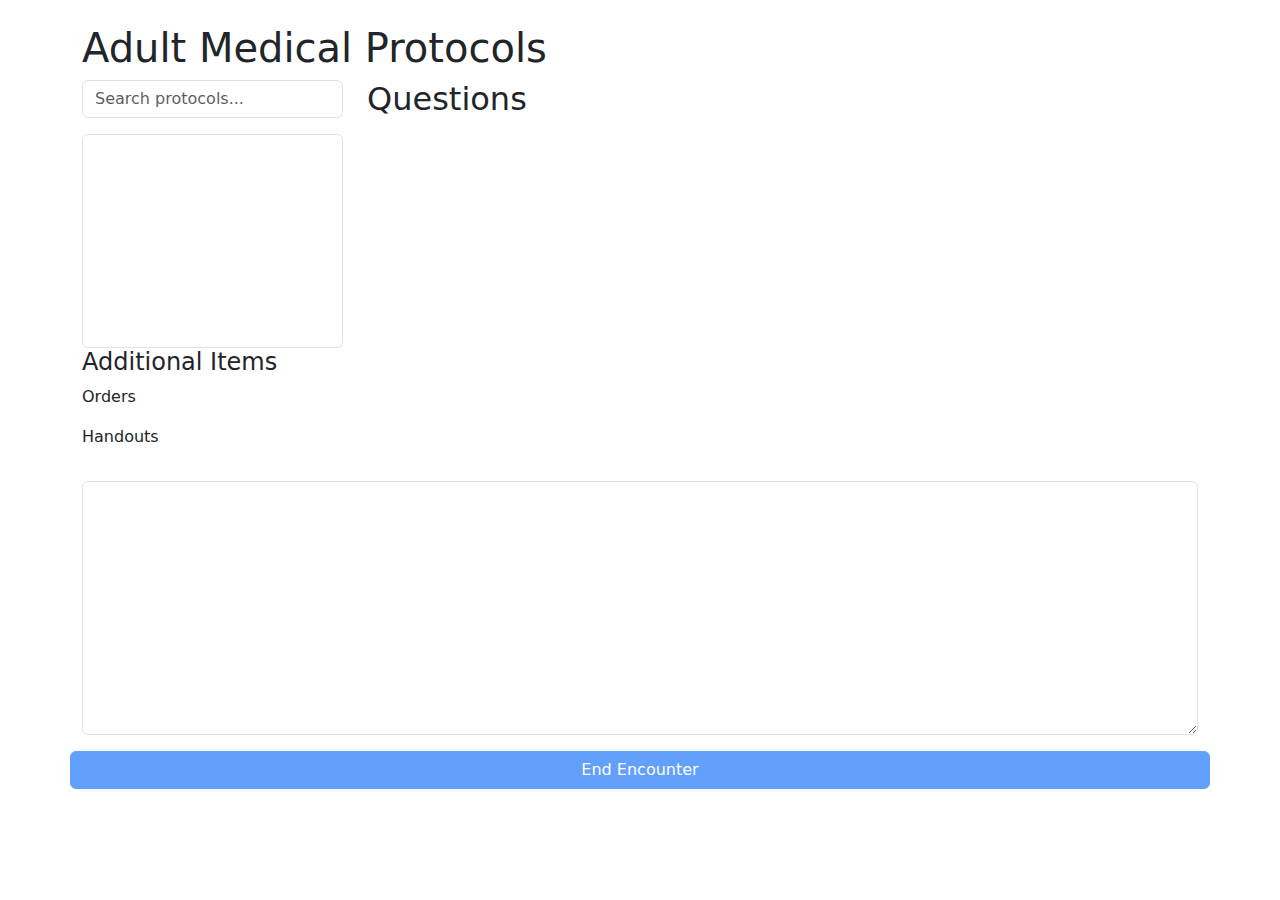
<file: index.html>
<!DOCTYPE html>
<html lang="en">
<head>
    <meta charset="UTF-8">
    <title>Medical Protocols App</title>
    <link rel="stylesheet" href="https://cdn.jsdelivr.net/npm/bootstrap@5.3.0/dist/css/bootstrap.min.css">
    <link rel="stylesheet" href="styles.css"> </head>
<body>
    <div class="container mt-4">
        <h1>Adult Medical Protocols</h1>
        <div class="row">
            <div class="col-md-3"> 
                
                <input type="text" id="searchInput" placeholder="Search protocols..." class="form-control mb-3">
                <select id="protocolDropdown" class="form-select" multiple size="10">
                </select>
                <h4>Additional Items</h4>
                <p>Orders</p>
                <p>Handouts</p>
            </div>
            <div class="col-md-7">
                <div id="questionsContainer">
                    <h2>Questions</h2>
                </div>
                
            </div>
            <div class="col-12"> <textarea id="responseBox" class="form-control mt-3" rows="10" readonly></textarea> 
        </div>
        <button id="endEncounterBtn" class="btn btn-primary mt-3" disabled>End Encounter</button> </div>

    </div>

    <script src="https://cdn.jsdelivr.net/npm/bootstrap@5.3.0/dist/js/bootstrap.bundle.min.js"></script>
    <script src="script.js"></script>
</body>
</html>
</file>
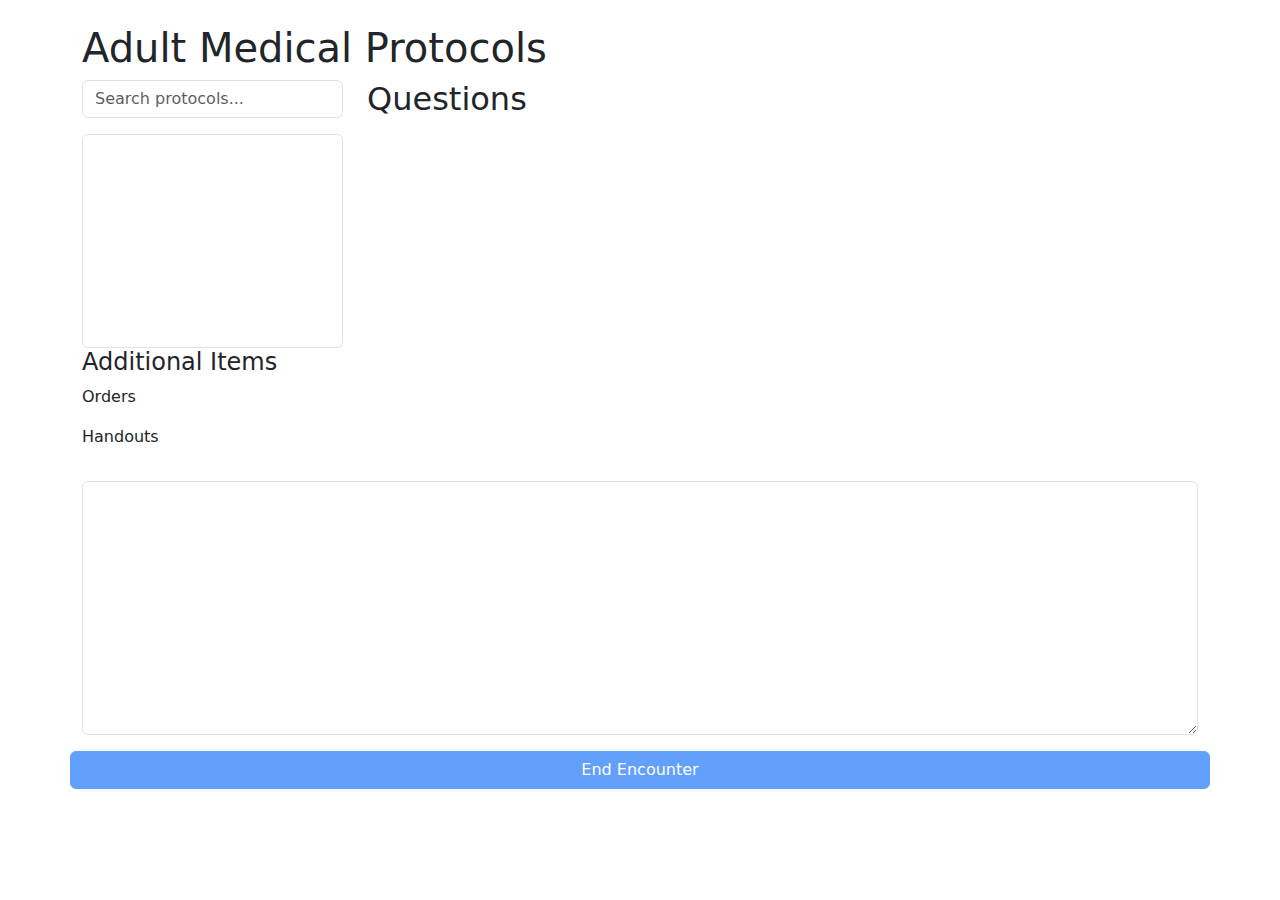
<file: main.html>
<!DOCTYPE html>
<html lang="en">
<head>
    <meta charset="UTF-8">
    <title>Medical Protocols App</title>
    <link rel="stylesheet" href="https://cdn.jsdelivr.net/npm/bootstrap@5.3.0/dist/css/bootstrap.min.css">
    <link rel="stylesheet" href="styles.css"> </head>

    <style>
        #questionsContainer {
            max-height: 500px; /* Optional: Set a maximum height for scrolling */
            overflow-y: auto;  /* Optional: Enable vertical scrolling */
        }

        /* Additional styles for better appearance (optional) */
        .card {
            box-shadow: 0 4px 8px rgba(0,0,0,0.1);
            border:.125rem #083b82 solid;  /* Add a subtle shadow */
        }

        .card-header {
            color: #f8f9fa;
            background-color: #0968b8; /* Light background for header */
        }
    </style>
<body>
    <div class="container mt-4">
        <h1>Adult Medical Protocols</h1>
        <div class="row">
            <div class="col-md-3"> 
                
                <input type="text" id="searchInput" placeholder="Search protocols..." class="form-control mb-3">
                <select id="protocolDropdown" class="form-select" multiple size="10">
                </select>
                <h4>Additional Items</h4>
                <p>Orders</p>
                <p>Handouts</p>
            </div>
            <div class="col-md-7">
                <div id="questionsContainer">
                    <h2>Questions</h2>
                </div>
                
            </div>
            <div class="col-12"> <textarea id="responseBox" class="form-control mt-3" rows="10" readonly></textarea> 
        </div>
        <button id="endEncounterBtn" class="btn btn-primary mt-3" disabled>End Encounter</button> </div>

    </div>

    <script src="https://cdn.jsdelivr.net/npm/bootstrap@5.3.0/dist/js/bootstrap.bundle.min.js"></script>
    <script src="script.js"></script>
</body>
</html>
</file>
<file: styles.css>
/* Basic styling for list items, etc. */
#questionsContainer {
    max-height: 500px; /* Optional: Set a maximum height for scrolling */
    overflow-y: auto;  /* Optional: Enable vertical scrolling */
}

/* Additional styles for better appearance (optional) */
.card {
    box-shadow: 0 4px 8px rgba(0,0,0,0.1);
    border:.125rem #083b82 solid;  /* Add a subtle shadow */
}

.card-header {
    color: #f8f9fa;
    background-color: #0968b8; /* Light background for header */
}


.list-group-item {
    cursor: pointer;
}

/* Basic question item styling */
.question-item {
    cursor: pointer;
    padding: 8px; /* Add some padding for better click target */
}

/* Selected red state */
.selected-red {
    background-color: lightcoral;
}

/* Selected green state */
.selected-green {
    background-color: lightgreen;
}

.question-list {
    list-style-type: none; /* Remove default list item markers/bullets */
    padding-left: 0;        /* Remove default left padding */
}
</file>
